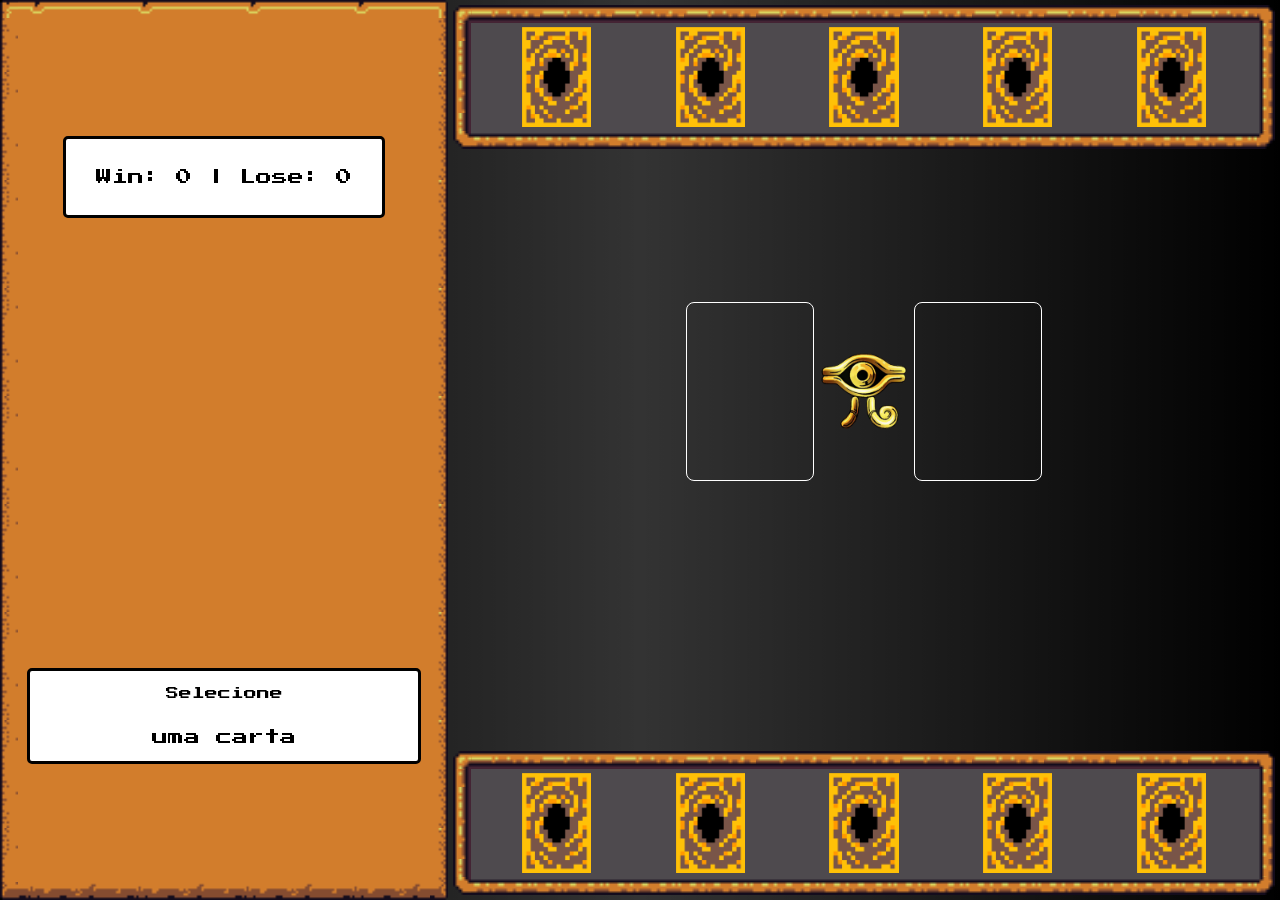
<file: index.html>
<!DOCTYPE html>
<html lang='pt-br'>
  <head>
    <meta charset='UTF-8' />
    <meta http-equiv='X-UA-Compatible' content='IE=edge' />
    <meta name='viewport' content='width=device-width, initial-scale=1.0' />
    <!-- FAVICON -->
    <link rel='shortcut icon' href='./src/assets/icons/card-back.png' type='image/png' />
    <!-- CSS -->
    <link rel='stylesheet' href='./src/css/reset.css' />
    <link rel='stylesheet' href='./src/css/buttons.css' /> <!-- Framework -->
    <link rel='stylesheet' href='./src/css/containers_and_frames.css' /> <!-- Framework -->
    <link rel='stylesheet' href='./src/css/style.css' />
    <!-- JAVASCRIPT -->
    <script defer src='./src/js/engine.js'></script>
    <title>Yu-Gi-Oh! | Bruno Dórea</title>
    <!-- GOOGLE FONTS -->
    <link rel="preconnect" href="https://fonts.googleapis.com">
    <link rel="preconnect" href="https://fonts.gstatic.com" crossorigin>
    <link href="https://fonts.googleapis.com/css2?family=Press+Start+2P&display=swap" rel="stylesheet">
    <!-- GOOGLE TAG (gtag.js) -->
    <script async src='https://www.googletagmanager.com/gtag/js?id=G-TJQ2XJZPTD' ></script>
    <script>
      window.dataLayer = window.dataLayer || [];
      function gtag() {
        dataLayer.push(arguments);
      }
      gtag('js', new Date());
      gtag('config', 'G-TJQ2XJZPTD');
    </script>
  </head>
  <body>
    <audio id="bgm" loop>
      <source src="./src/assets/audios/egyptian_duel.mp3" type="audio/mp3"/>
    </audio>

    <div class="bg-video">
      <video class="video" autoplay loop muted>
        <source src="./src/assets/video/yugi.mp4" type="video/mp4">
      </video>
    </div>

    <div class="container">
      <div class="container__left framed-golden-2">

        <div class="score_box frame">
          <span id="score_points">Win: 0 | Lose: 0</span>
        </div>
        <div class="menu_avatar">
          <img id="card-image" />
        </div>
        <div class="card_details frame">
          <p id="card-name">Selecione</p>
          <p id="card-type">uma carta</p>
        </div>

      </div>

      <div class="container__right">
        <div class="card-box__container">

          <div class="card-box framed" id="computer-cards"></div>

          <div class="card-versus__container">
            <div class="versus-top">
              <div class="card-infield">
                <img id="player-field-card" height="180px" width="125px"/>
              </div>
              <img src="./src/assets/icons/millenium2.png" height="100px"/>
              <div class="card-infield">
                <img id="computer-field-card" height="180px" width="125px"/>
              </div>
            </div>

            <div class="versus-bottom">
              <button id="next-duel" class="rpgui-button" onclick="resetDuel()">GANHOU</button>
            </div>
          </div>

          <div class="card-box framed" id="player-cards"></div>

        </div>
      </div>
    </div>

  </body>
</html>
</file>
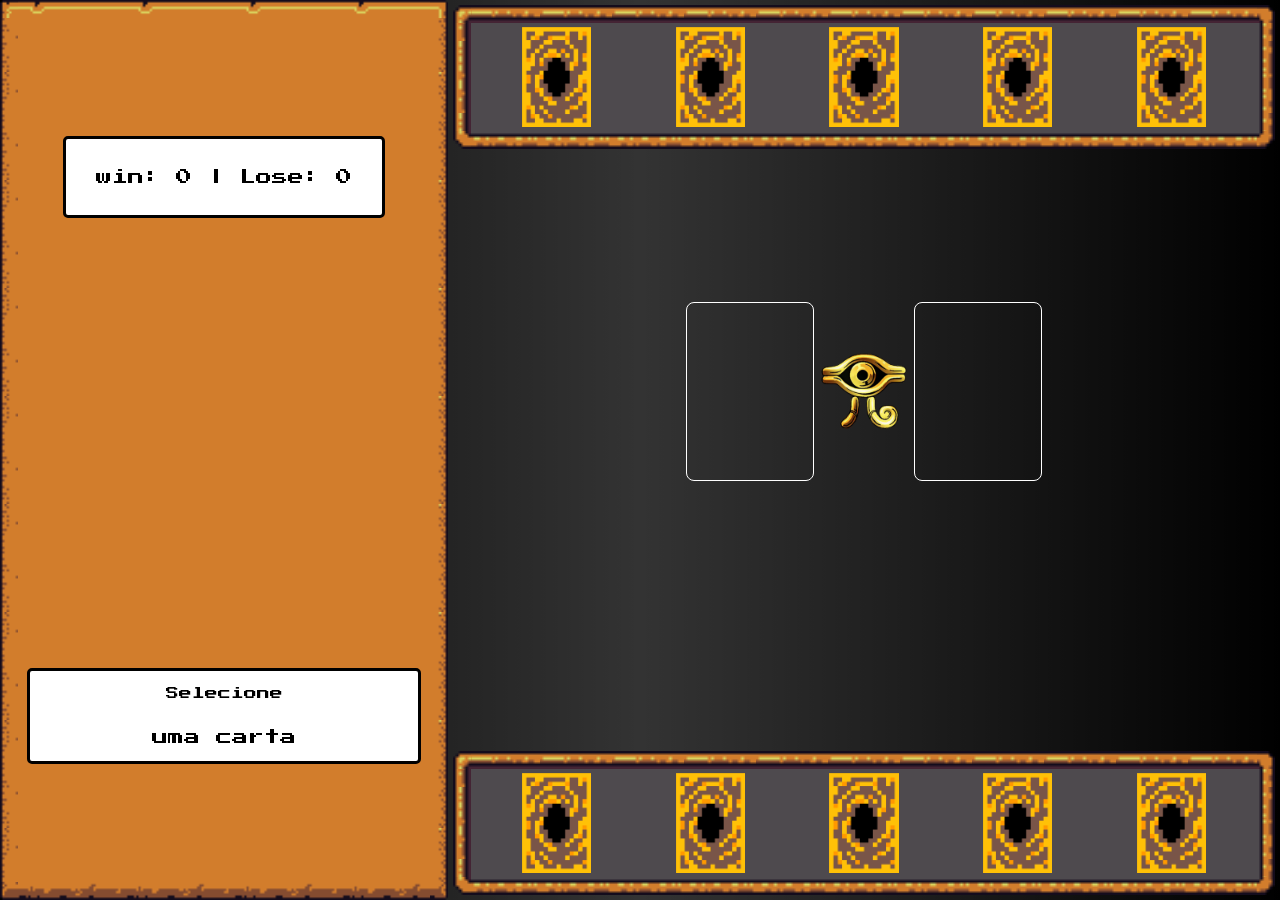
<file: Yu-Gi-Oh-Dio/Yu-Gi-Oh-Dio/index.html>
<!DOCTYPE html>
<html lang='pt-br'>
  <head>
    <meta charset='UTF-8' />
    <meta http-equiv='X-UA-Compatible' content='IE=edge' />
    <meta name='viewport' content='width=device-width, initial-scale=1.0' />
    <!-- favicon -->
    <link rel='shortcut icon' href='./src/assets/icons/card-back.png' type='image/png' />
    <!--css -->
    <link rel='stylesheet' href='./src/css/reset.css' />
    <link rel='stylesheet' href='./src/css/buttons.css' /> <!-- Framework -->
    <link rel='stylesheet' href='./src/css/containers_and_frames.css' /> <!-- Framework -->
    <link rel='stylesheet' href='./src/css/style.css' />

    <!--javascript -->
    <script defer src='./src/js/engine.js'></script>
    <title>Yu-Gi-Oh</title>

    <!--google fonte -->
    <link rel="preconnect" href="https://fonts.googleapis.com">
    <link rel="preconnect" href="https://fonts.gstatic.com" crossorigin>
    <link href="https://fonts.googleapis.com/css2?family=Press+Start+2P&display=swap" rel="stylesheet">
    <script async src='https://www.googletagmanager.com/gtag/js?id=G-TJQ2XJZPTD' ></script>
    <script>
      window.dataLayer = window.dataLayer || [];
      function gtag() {
        dataLayer.push(arguments);
      }
      gtag('js', new Date());
      gtag('config', 'G-TJQ2XJZPTD');
    </script>
  </head>
  <body>
    <audio id="bgm" loop>
      <source src="./src/assets/audios/egyptian_duel.mp3" type="audio/mp3"/>
    </audio>

    <div class="bg-video">
      <video class="video" autoplay loop muted>
        <source src="./src/assets/video/yugi.mp4" type="video/mp4">
      </video>
    </div>

    <div class="container">
      <div class="container__left framed-golden-2">

        <div class="score_box frame">
          <span id="score_points">win: 0 | Lose: 0</span>
        </div>
        <div class="menu_avatar">
          <img id="card-image" />
        </div>
        <div class="card_details frame">
          <p id="card-name">Selecione</p>
          <p id="card-type">uma carta</p>
        </div>

      </div>

      <div class="container__right">
        <div class="card-box__container">

          <div class="card-box framed" id="computer-cards"></div>

          <div class="card-versus__container">
            <div class="versus-top">
              <div class="card-infield">
                <img id="player-field-card" height="180px" width="125px"/>
              </div>
              <img src="./src/assets/icons/millenium2.png" height="100px"/>
              <div class="card-infield">
                <img id="computer-field-card" height="180px" width="125px"/>
              </div>
            </div>

            <div class="versus-bottom">
              <button id="next-duel" class="rpgui-button" onclick="resetDuel()">GANHOU</button>
            </div>
          </div>

          <div class="card-box framed" id="player-cards"></div>

        </div>
      </div>
    </div>

  </body>
</html>
</file>
<file: src/css/buttons.css>
/**
* Styling for buttons
*/

/* button style */
.rpgui-button {
  /* hide button default stuff */
  background-color: Transparent;
  background-repeat: no-repeat;
  border: none;
  overflow: hidden;
  outline: none;

  /* background */
  background: url("../assets/rpg/button.png") no-repeat no-repeat;
  background-clip: padding-box;
  background-origin: padding-box;
  background-position: center;
  background-size: 100% 100%;

  /* font size */
  font-size: 1em;

  /* default size and display */
  max-width: 100%;
  min-width: 140px;
  height: 60px;
  display: inline-block;

  /* padding */
  padding-left: 35px;
  padding-right: 35px;
}

/* button hover */
.rpgui-button.hover,
.rpgui-button:hover {
  background-image: url("../assets/rpg/button-hover.png");
}

/* button clicked */
.rpgui-button.down,
.rpgui-button:active {
  background-image: url("../assets/rpg/button-down.png");
}

/* golden button stuff */
.rpgui-button.golden p {
  display: inline-block;
}

/* golden button style */
.rpgui-button.golden {
  /* hide button default stuff */
  background-color: Transparent;
  background-repeat: no-repeat;
  border: none;
  overflow: hidden;
  outline: none;

  /* background */
  background: url("../assets/rpg/button-golden.png") no-repeat no-repeat;
  background-clip: padding-box;
  background-origin: padding-box;
  background-position: center;
  background-size: 100% 80%;

  /* default size and display */
  max-width: 100%;
  min-width: 140px;
  height: 60px;
  display: inline-block;

  /* padding */
  padding-top: 5px;
  padding-left: 35px;
  padding-right: 35px;
  overflow: visible;
}

/* button hover */
.rpgui-button.golden.hover,
.rpgui-button.golden:hover {
  background-image: url("../assets/rpg/button-golden-hover.png");
}

/* button clicked */
.rpgui-button.golden.down,
.rpgui-button.golden:active {
  background-image: url("../assets/rpg/button-golden-down.png");
}

.rpgui-button.golden:before {
  white-space: nowrap;
  display: inline-block;
  content: "";
  width: 34px;
  display: block;
  height: 110%;
  background: transparent url("../assets/rpg/button-golden-left.png") no-repeat
    right center;
  background-size: 100% 100%;
  margin: 0 0 0 0;
  left: 0px;
  float: left;
  margin-left: -46px;
  margin-top: -5%;
}

.rpgui-button.golden:after {
  white-space: nowrap;
  display: block;
  content: "";
  width: 34px;
  height: 110%;
  background: transparent url("../assets/rpg/button-golden-right.png") no-repeat
    left center;
  background-size: 100% 100%;
  margin: 0 0 0 0;
  right: 0px;
  float: right;
  margin-right: -46px;
  margin-top: -5%;
}

/*
.rpgui-button.golden:hover:before {

  background-image: url('img/button-golden-left-hover.png');
}

.rpgui-button.golden:hover:after {

  background-image: url('img/button-golden-right-hover.png');
}
*/
</file>
<file: src/css/containers_and_frames.css>
/**
* customized divs (containers) and framed objects (background and frame image).
*/

/* game div without background image*/
.rpgui-container {
  /* position style and default z */
  position: fixed;
  z-index: 10;

  overflow: show;
}

/* game div with background image*/
.framed {
  /* border */
  border-style: solid;
  border-image-source: url("../assets/rpg/border-image.png");
  border-image-repeat: repeat;
  border-image-slice: 6 6 6 6;
  border-image-width: 18px;
  border-width: 15px;
  padding: 12px;

  /* internal border */
  box-sizing: border-box;
  -moz-box-sizing: border-box;
  -webkit-box-sizing: border-box;

  /* background */
  background: url("../assets/rpg/background-image.png") repeat repeat;
  background-clip: padding-box;
  background-origin: padding-box;
  background-position: center;
}

/* game div with golden background image*/
.framed-golden {
  /* border */
  border-style: solid;
  border-image-source: url("../assets/rpg/border-image-golden.png");
  border-image-repeat: repeat;
  border-image-slice: 4 4 4 4;
  border-image-width: 18px;
  border-width: 15px;
  padding: 12px;

  /* internal border */
  box-sizing: border-box;
  -moz-box-sizing: border-box;
  -webkit-box-sizing: border-box;

  /* background */
  background: url("../assets/rpg/background-image-golden.png") repeat repeat;
  background-clip: padding-box;
  background-origin: padding-box;
  background-position: center;
}

/* game div with golden2 background image*/
.framed-golden-2 {
  /* border */
  border-style: solid;
  border-image-source: url("../assets/rpg/border-image-golden2.png");
  border-image-repeat: repeat;
  border-image-slice: 8 8 8 8;
  border-image-width: 18px;
  border-width: 15px;
  padding: 12px;

  /* internal border */
  box-sizing: border-box;
  -moz-box-sizing: border-box;
  -webkit-box-sizing: border-box;

  /* background */
  background: url("../assets/rpg/background-image-golden2.png") repeat repeat;
  background-clip: padding-box;
  background-origin: padding-box;
  background-position: center;
}

/* game div with soft grey background image*/
.framed-grey {
  position: relative;

  /* border */
  border-style: solid;
  border-image-source: url("../assets/rpg/border-image-grey.png");
  border-image-repeat: repeat;
  border-image-slice: 3 3 3 3;
  border-image-width: 7px;
  border-width: 7px;
  padding: 12px;

  /* internal border */
  box-sizing: border-box;
  -moz-box-sizing: border-box;
  -webkit-box-sizing: border-box;

  /* background */
  background: url("../assets/rpg/background-image-grey.png") repeat repeat;
  background-clip: padding-box;
  background-origin: padding-box;
  background-position: center;
}
</file>
<file: src/css/style.css>
body {
    cursor: url('../assets/cursor/yugicursor.png'), default;
}

button,
a,
img:hover,
button:hover,
a:hover {
    cursor: url('../assets/cursor/yamiyugicursorGLOW.png'), auto;
}

/* BG VIDEO */
.bg-video {
    position: absolute;
    z-index: -2;
    width: 100vw;
    height: 100vh;
    overflow: hidden;
    display: flex;
    justify-content: center;
}

.bg-video .video {
    height: 100vh;
}

.bg-video::after {
    content: "";
    position: absolute;
    top: 0;
    left: 0;
    height: 100vh;
    width: 100vw;
    background: linear-gradient(
        90deg,
        rgba(0, 0, 0, 1) 0%,
        rgba(0, 0, 0, .8) 50%,
        rgba(0, 0, 0, 1) 100%
    );
}

/* CONTAINER */
.container {
    position: relative;
    z-index: 3;
    display: flex;
    height: 100vh;
}

/* CONTAINER LEFT */
.container__left {
    width: 35%;
    min-width: 300px;
    display: flex;
    flex-direction: column;
    align-items: center;
    justify-content: space-around;
}

.score_box {
    background-color: #fff;
    padding: 1.875rem;
}

.frame {
    border: 3px solid #000;
    border-radius: .3125rem;
}

.card_details {
    background-color: #fff;
    padding: 1rem;
    display: flex;
    flex-direction: column;
    align-items: center;
    justify-content: space-between;
    height: 6rem;
    width: 100%;
}

#card-name {
    font-size: 0.8rem;
}

#card-type {
    font-size: 1rem;
}

/* CONTAINER RIGHT */
.container__right {
    width: 65%;
}

.card-box__container {
    height: 100vh;
    display: flex;
    flex-direction: column;
    justify-content: space-between;
    padding: 0.3rem;
}

.card-box {
    height: 9rem;
    width: 100%;
    display: flex;
    flex-direction: row;
    align-items: center;
    justify-content: space-around;
}

.card-versus__container {
    display: flex;
    flex-direction: column;
    justify-items: center;
    align-content: center;
    height: 300px;
    padding-top: .1rem;
    /* margin-top: 5rem; */
}

.versus-top,
.versus-bottom {
    display: flex;
    align-items: center;
    justify-content: center;
}

.versus-bottom {
    margin-top: 1rem;
}

.card-infield {
    border: 1px solid #fff;
    border-radius: 8px;
    height: 11.2rem;
    width: 8rem;
    overflow: hidden;
}

#next-duel {
    display: none;
}

.card {
    transition: transform .2s ease;
}

.card:hover {
    transform: scale(1.2)
}
</file>
<file: Yu-Gi-Oh-Dio/Yu-Gi-Oh-Dio/src/css/buttons.css>
.rpgui-button {
  background-color: Transparent;
  background-repeat: no-repeat;
  border: none;
  overflow: hidden;
  outline: none;
  background: url("../assets/rpg/button.png") no-repeat no-repeat;
  background-clip: padding-box;
  background-origin: padding-box;
  background-position: center;
  background-size: 100% 100%;
  font-size: 1em;
  max-width: 100%;
  min-width: 140px;
  height: 60px;
  display: inline-block;
  padding-left: 35px;
  padding-right: 35px;
}

.rpgui-button.hover,
.rpgui-button:hover {
  background-image: url("../assets/rpg/button-hover.png");
}

.rpgui-button.down,
.rpgui-button:active {
  background-image: url("../assets/rpg/button-down.png");
}

.rpgui-button.golden p {
  display: inline-block;
}

.rpgui-button.golden {
  background-color: Transparent;
  background-repeat: no-repeat;
  border: none;
  overflow: hidden;
  outline: none;
  background: url("../assets/rpg/button-golden.png") no-repeat no-repeat;
  background-clip: padding-box;
  background-origin: padding-box;
  background-position: center;
  background-size: 100% 80%;
  max-width: 100%;
  min-width: 140px;
  height: 60px;
  display: inline-block;
  padding-top: 5px;
  padding-left: 35px;
  padding-right: 35px;
  overflow: visible;
}

.rpgui-button.golden.hover,
.rpgui-button.golden:hover {
  background-image: url("../assets/rpg/button-golden-hover.png");
}

.rpgui-button.golden.down,
.rpgui-button.golden:active {
  background-image: url("../assets/rpg/button-golden-down.png");
}

.rpgui-button.golden:before {
  white-space: nowrap;
  display: inline-block;
  content: "";
  width: 34px;
  display: block;
  height: 110%;
  background: transparent url("../assets/rpg/button-golden-left.png") no-repeat right center;
  background-size: 100% 100%;
  margin: 0 0 0 0;
  left: 0px;
  margin-left: -46px;
  margin-top: -5%;
}


.rpgui-button.golden:after {
  white-space: nowrap;
  display: block;
  content: "";
  width: 34px;
  height: 110%;
  background: transparent url("../assets/rpg/button-golden-right.png") no-repeat left center;
  background-size: 100% 100%;
  margin: 0 0 0 0;
  right: 0px;
  float: right;
  margin-right: -46px;
  margin-top: -5%;
}
</file>
<file: Yu-Gi-Oh-Dio/Yu-Gi-Oh-Dio/src/css/containers_and_frames.css>
.rpgui-container {
  position: fixed;
  z-index: 10;
  overflow: show;
}


.framed {
  border-style: solid;
  border-image-source: url("../assets/rpg/border-image.png");
  border-image-repeat: repeat;
  border-image-slice: 6 6 6 6;
  border-image-width: 18px;
  border-width: 15px;
  padding: 12px;
  box-sizing: border-box;
  -moz-box-sizing: border-box;
  -webkit-box-sizing: border-box;
  background: url("../assets/rpg/background-image.png") repeat repeat;
  background-clip: padding-box;
  background-origin: padding-box;
  background-position: center;
}


.framed-golden {
  border-style: solid;
  border-image-source: url("../assets/rpg/border-image-golden.png");
  border-image-repeat: repeat;
  border-image-slice: 4 4 4 4;
  border-image-width: 18px;
  border-width: 15px;
  padding: 12px;
  box-sizing: border-box;
  -moz-box-sizing: border-box;
  -webkit-box-sizing: border-box;
  background: url("../assets/rpg/background-image-golden.png") repeat repeat;
  background-clip: padding-box;
  background-origin: padding-box;
  background-position: center;
}

.framed-golden-2 {
  border-style: solid;
  border-image-source: url("../assets/rpg/border-image-golden2.png");
  border-image-repeat: repeat;
  border-image-slice: 8 8 8 8;
  border-image-width: 18px;
  border-width: 15px;
  padding: 12px;
  box-sizing: border-box;
  -moz-box-sizing: border-box;
  -webkit-box-sizing: border-box;
  background: url("../assets/rpg/background-image-golden2.png") repeat repeat;
  background-clip: padding-box;
  background-origin: padding-box;
  background-position: center;
}

.framed-grey {
  position: relative;
  border-style: solid;
  border-image-source: url("../assets/rpg/border-image-grey.png");
  border-image-repeat: repeat;
  border-image-slice: 3 3 3 3;
  border-image-width: 7px;
  border-width: 7px;
  padding: 12px;
  box-sizing: border-box;
  -moz-box-sizing: border-box;
  -webkit-box-sizing: border-box;
  background: url("../assets/rpg/background-image-grey.png") repeat repeat;
  background-clip: padding-box;
  background-origin: padding-box;
  background-position: center;
}
</file>
<file: Yu-Gi-Oh-Dio/Yu-Gi-Oh-Dio/src/css/style.css>
body {
    cursor: url('../assets/cursor/yugicursor.png'), default;
}

button,
a,
img:hover,
button:hover,
a:hover {
    cursor: url('../assets/cursor/yamiyugicursorGLOW.png'), auto;
}

.bg-video {
    position: absolute;
    z-index: -2;
    width: 100vw;
    height: 100vh;
    overflow: hidden;
    display: flex;
    justify-content: center;
    
}

.bg-video .video {
    height: 100vh;
}

.bg-video::after {
    content: "";
    position: absolute;
    top: 0;
    left: 0;
    height: 100vh;
    width: 100vw;
    background: linear-gradient(
        90deg,
        rgba(0, 0, 0, 1) 0%,
        rgba(0, 0, 0, .8) 50%,
        rgba(0, 0, 0, 1) 100%

    );
}

.container {
    position: relative;
    z-index: 3;
    display: flex;
    height: 100vh;
}

.container__left {
    width: 35%;
    min-width: 300px;
    display: flex;
    flex-direction: column;
    align-items: center;
    justify-content: space-around;
}

.score_box {
    background-color: #fff;
    padding: 1.875rem;
}

.frame {
    border: 3px solid #000;
    border-radius: .3125rem;
}

.card_details {
    background-color: #fff;
    padding: 1rem;
    display: flex;
    flex-direction: column;
    align-items: center;
    justify-content: space-between;
    height: 6rem;
    width: 100%;
}

#card-name {
    font-size: 0.8rem;
}

#card-type {
    font-size: 1rem;
}

.container__right {
    width: 65%;
}

.card-box__container {
    height: 100vh;
    display: flex;
    flex-direction: column;
    justify-content: space-between;
    padding: 0.3rem;
}

.card-box {
    height: 9rem;
    width: 100%;
    display: flex;
    flex-direction: row;
    align-items: center;
    justify-content: space-around;
}

.card-versus__container {
    display: flex;
    flex-direction: column;
    justify-items: center;
    align-content: center;
    height: 300px;
    padding-top: .1rem;
}

.versus-top,
.versus-bottom {
    display: flex;
    align-items: center;
    justify-content: center;
}

.versus-bottom {
    margin-top: 1rem;
}

.card-infield {
    border: 1px solid #fff;
    border-radius: 8px;
    height: 11.2rem;
    width: 8rem;
    overflow: hidden;
}

#next-duel {
    display: none;
}


.card {
    transition: transform .2s ease;
}

.card:hover {
    transform: scale(1.2)
}
</file>
